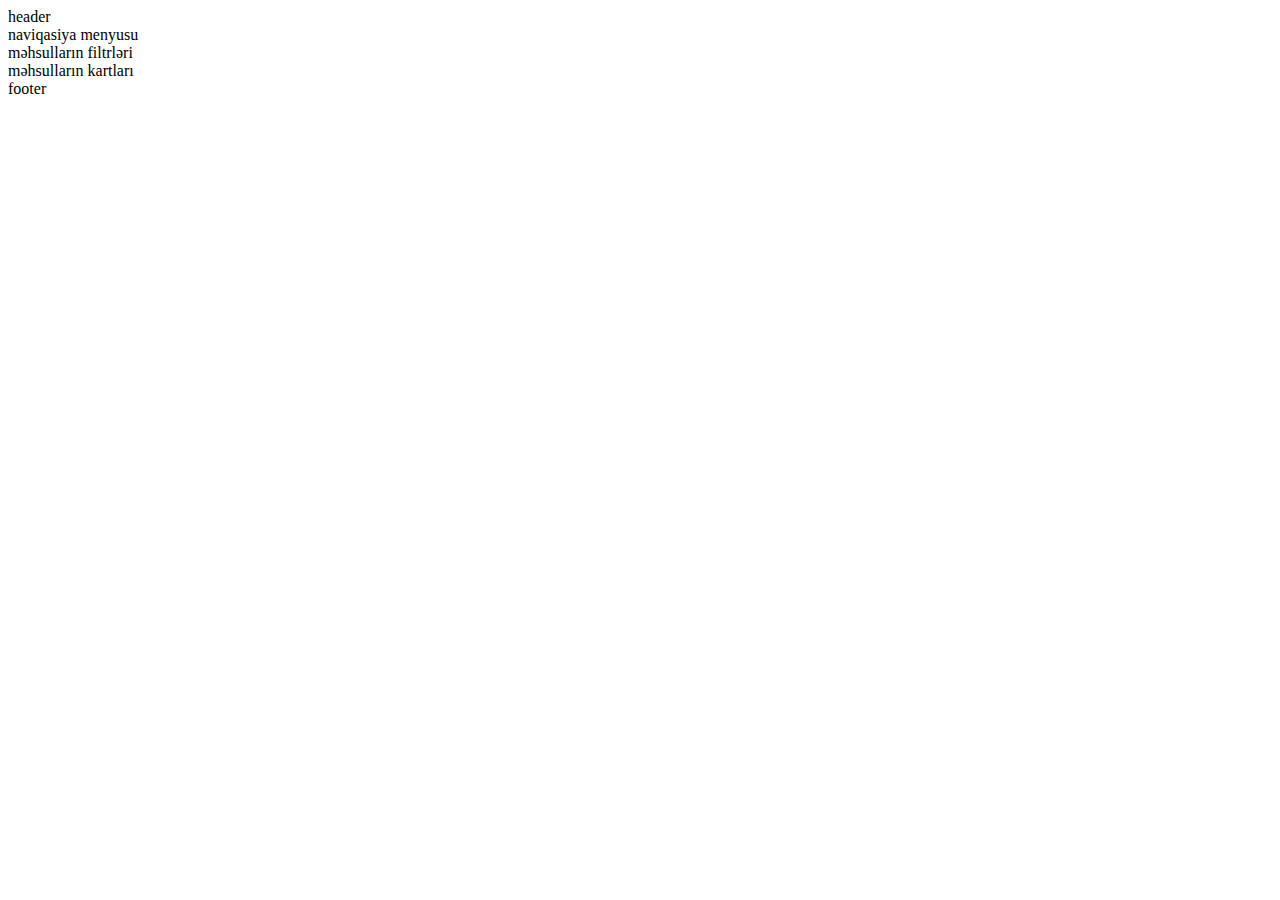
<file: grid sebeke 2/index.html>
<!DOCTYPE html>
<html lang="en">
<head>
    <meta charset="UTF-8">
    <meta name="viewport" content="width=device-width, initial-scale=1.0">
    <title>Grid</title>
</head>
<body>
<div class="container">
    <div class="header">
            <div>header</div>
    </div>
    <div class="nav">
        <div>naviqasiya menyusu</div>
        <div>məhsulların filtrləri</div>
    </div>
    <div class="kart">
        <div>məhsulların kartları</div>
    </div>
    <div class="footer">
        <div>footer</div>
    </div>
</div>
</body>
</html>
</file>
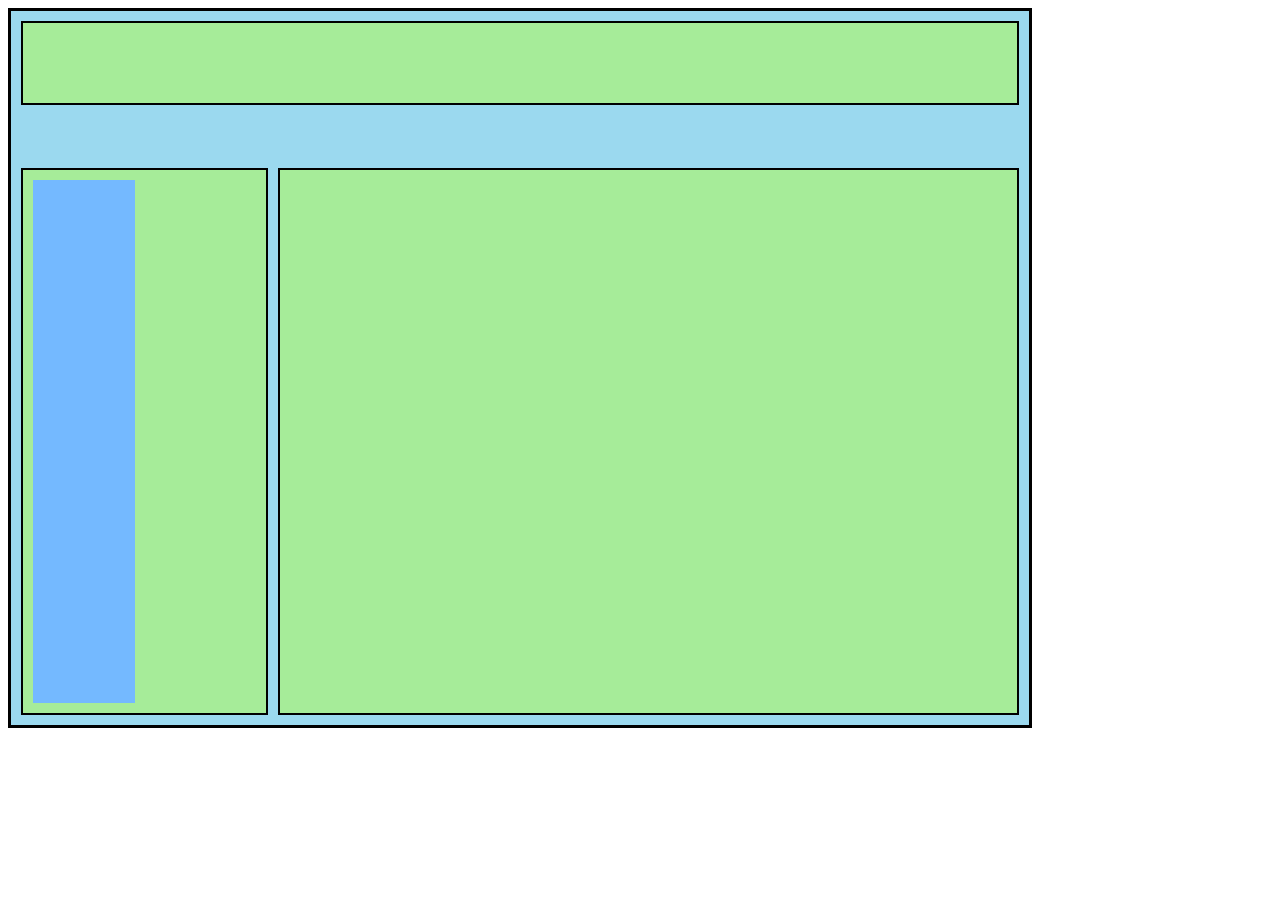
<file: veb sehife/index.html>
<!DOCTYPE html>
<html lang="en">
<head>
    <meta charset="UTF-8">
    <meta name="viewport" content="width=device-width, initial-scale=1.0">
    <title>Grid</title>
    <link rel="stylesheet" href="style.css">

<!-- task1
</head>
<body>
<div class="container">
    <div class="block a">
        <div class="box"></div>
        <div class="box"></div>
        <div class="box"></div>
    </div>
    <div class="block b">
        <div class="box1"></div>
        <div class="box1"></div>
        <div class="box1"></div>
    </div>
    <div class="block c">c</div>
</div>
</div>
</body>
</html> -->








<!-- task2 -->
<!-- </head>
<body>
<div class="container">
    <div class="block a">
        <div class="box"></div>
        <div class="box"></div>
        <div class="box"></div>
    </div>
    <div class="block b">
        <div class="box1"></div>
        <div class="box1"></div>
        <div class="box1"></div>
    </div>
    <div class="block c">
        <div class="box3"></div>
        <div class="box3"></div>
        <div class="box3"></div>
        <div class="box3"></div>
        <div class="box3"></div>
        <div class="box3"></div>
    </div>
</div>
</div>
</body>
</html> -->









<!-- task3 -->
</head>
<body>
<div class="container">
    <div class="block a">
    </div>
    <div class="block b">
        <div></div>
        <div></div>
        <div></div>
        <div></div>
        <div></div>
        <div></div>
        <div></div>
        <div></div>
        <div></div>
    </div>
    <div class="block c">
        <div></div>
        <div></div>
    </div>
</div>
</body>
</html>
</file>
<file: veb sehife/style.css>
@import url('https://fonts.googleapis.com/css2?family=Roboto:wght@400;500;700&display=swap');
/* task 1
body {
    margin: 0;
    padding: 0;
    width: 100vw; height: 100vh;
    font-family: 'Roboto', sans-serif;
    display: flex;
    flex-direction: column;
    align-items: center;
    justify-content: center;
}

.container {
    width: 80vh; height: 60vh;
    background-color: #9BD9EF;
    border: 3px solid black;
    padding: 1em;
    box-sizing: border-box;
    display: grid;
    grid-template-columns: repeat(3, 1fr);
    grid-template-rows: 1fr 3fr;
    grid-template-areas: "a a a" "b c c" ;
    gap: 1em;
}
    .a{
        display: grid;
        row-gap: 3px;
        column-gap: 3px;
        grid-template-columns: 1fr 1fr 1fr;
        grid-template-areas: "a a a";
        justify-items: center;
    }
.block {
    background-color: #A6EC99;
    border: 2px solid black;
    box-sizing: border-box;
}
    .box{
        background-color:#ff9494 ;
        width: 45px;
        height: 40px;
        margin-top: 2px;
    }
    .box1{
        background-color: #7dc0ff;
        width: 80px;
        height: 30px;
        margin-top: 4px;
    }
    .b{
        display: grid;
        row-gap: 3px;
        column-gap: 3px;
        grid-template-columns: repeat(1, 1fr);
        padding: 10px
    }
    .a{
        grid-area: a;
    }
    .b{
        grid-area: b;
    }
        .c{
        font-weight: 600px;
        display: grid;
        justify-items: center;
        align-items: center;
    }
    .c{
        grid-area: c;
    }
    .d{
        grid-area: d;
    }
 .red {
    background: #ff9494;
    aspect-ratio: 1 / 1;
    height: 100%;
}

.blue {
    background: #7dc0ff;
    padding: .5em;
    box-sizing: border-box;
    width: 100%;
    height: 50px;
}

.orange {
    background: #ffcb63;
    width: 100%; height: 100%;
}

.regular {
    background: #A6EC99;
    width: 100%; height: 100%;
    border: 2px solid black;
    box-sizing: border-box;
} */





/* task2
@import url('https://fonts.googleapis.com/css2?family=Roboto:wght@400;500;700&display=swap');

body {
    margin: 0;
    padding: 0;
    width: 100vw; height: 100vh;
    font-family: 'Roboto', sans-serif;
    display: flex;
    flex-direction: column;
    align-items: center;
    justify-content: center;
}

.container {
    width: 80vh; height: 60vh;
    background-color: #9BD9EF;
    border: 3px solid black;
    padding: 1em;
    box-sizing: border-box;
    display: grid;
    grid-template-columns: repeat(3, 1fr);
    grid-template-rows: 1fr 3fr;
    grid-template-areas: "a a a" "b c c" "b c c" ;
    gap: 1em;
}
    .a{
        display: grid;
        row-gap: 3px;
        column-gap: 3px;
        grid-template-columns: 1fr 1fr 1fr;\
        grid-template-areas: "a a a";
    }
.block {
    background-color: #A6EC99;
    border: 2px solid black;
    box-sizing: border-box;
}
    .box{
        background-color:#ff9494 ;
        width: 50px;
        height: 45px;
        margin-left: 17px;
        margin-top: 5px;
        margin-bottom: 5px;
    }
    .box1{
        background-color: #7dc0ff;
        width: 70px;
        height: 25px;
        margin-top: 4px;
    }
    .box3{
        background-color: #ffcb63;
        margin-top: 3px;
        margin-bottom: 3px;
        margin-left: 3px;
        margin-right: 3px;
    }
    .b{
        display: grid;
        row-gap: 3px;
        column-gap: 3px;
        grid-template-columns: repeat(1, 1fr);
        padding: 10px
    }
    .a{
        grid-area: a;
    }
    .b{
        grid-area: b;
    }
    .c{
        grid-area: c;
    }
    .c{
        font-weight: 600px;
        display: grid;
        grid-template-rows: 1fr 1fr;
        grid-template-areas: "b c c" "b c c";
        grid-template-columns: repeat(3, 55px);
        justify-content: center;
        row-gap: 4px;
        column-gap: 4px;
    } */




    task3

    
    body {
    margin: 0;
    padding: 0;
    width: 100vw;
    height: 100vh;
    font-family: 'Roboto', sans-serif;
    display: flex;
    align-items: center;
    justify-content: center;
    background-color: #e0f7fa;
}

.container {
    display: grid;
    grid-template-columns: 1fr 3fr;
    grid-template-rows: 1fr 4fr;
    grid-template-areas: 
        "header header"
        "sidebar content";
    width: 80vw;
    height: 80vh;
    background-color: #9BD9EF;
    border: 3px solid black;
    padding: 10px;
    box-sizing: border-box;
    gap: 10px;
}

.block.a {
    grid-area: header;
    display: flex;
    justify-content: space-around;
    background-color: #A6EC99;
    padding: 9px;
    height: 62px;
    border: 2px solid black;
}


.block.a div {
background-color: #ff9494;
    height: 50px;
    width: 60px;
    padding: 3px;
}

.block.b {
    grid-area: sidebar;
    background-color: #A6EC99;
    display: flex;
    flex-direction: column;
    justify-content: space-between;
    padding: 10px;
        border: 2px solid black;
}

.block.b div {
       background-color: #74B9FF;
    height: 17%;
        width: 102px;
}

.block.c {
    grid-area: content;
    background-color: #A6EC99;
    border: 2px solid black;
        text-align: center;
    display: grid;
    grid-template-columns: repeat(3, 1fr);
    align-items: center;
    justify-content: center;
    flex-wrap: wrap;
    gap: 8px;
    padding: 6px
}
.block.c .card {
    background-color: orange;
    height: 100%;
    width: 100%;

}
</file>
